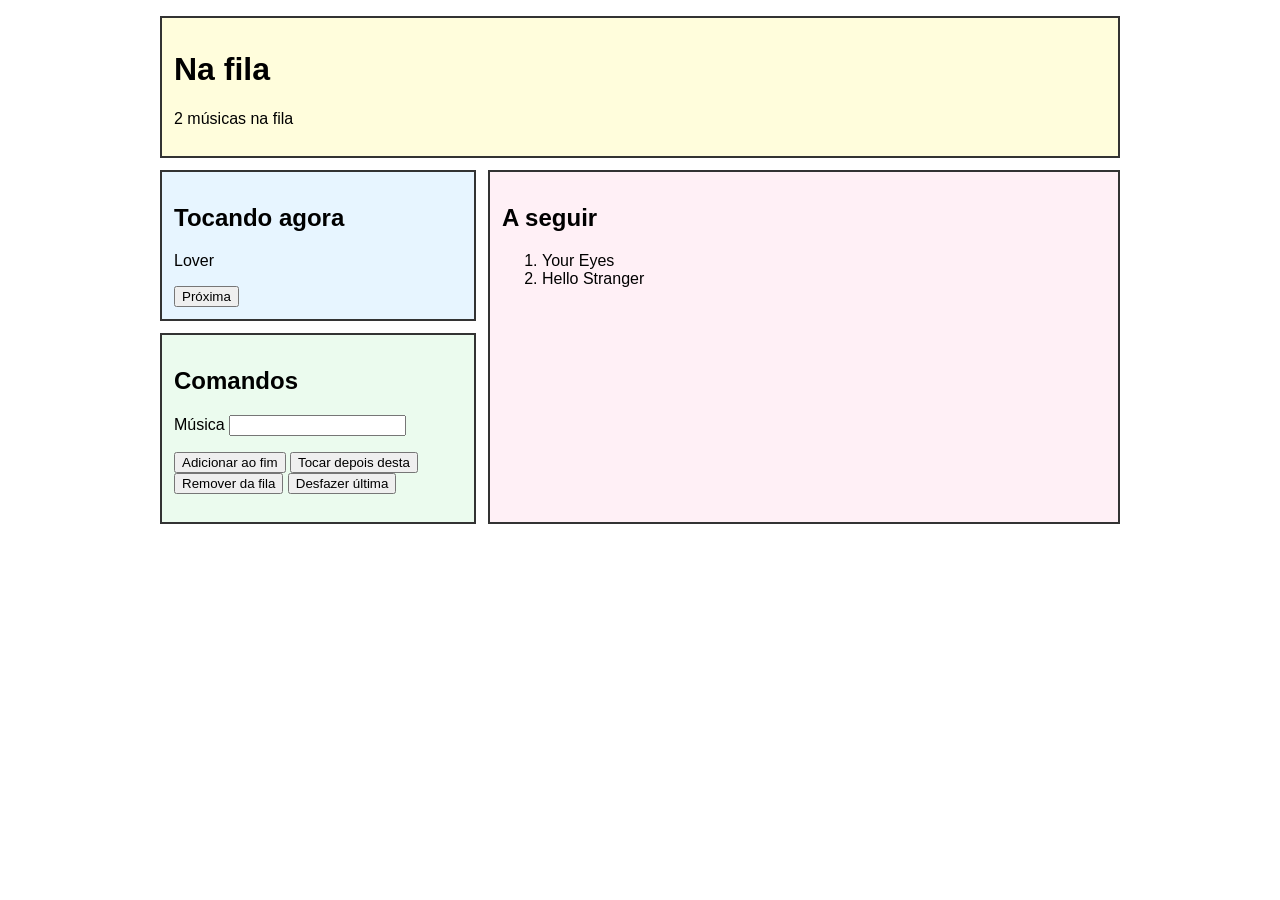
<file: 07_10/index.html>
<!DOCTYPE html>
<html lang="pt-BR">

<head>
    <meta charset="UTF-8">
    <meta name="viewport" content="width=device-width, initial-scale=1.0">
    <title>Lista de espera</title>
    <link rel="stylesheet" href="style.css">
    <script src="script.js" defer></script>
</head>

<body>

    <main class="player">

        <header class="topo">
            <h1>Na fila</h1>
            <p class="contagem">Fila vazia</p>
        </header>

        <form class="tocando">
    <h2>Tocando agora</h2>

    <p>
        <!-- Adicionamos o span com a classe tocando-atual -->
        <label for="nome"><span class="tocando-atual">Nada tocando</span></label>
    </p>

    <div class="botoes">
        <button type="button" class="botao-proximo">Próxima</button>
        
    </div>
    </form>

        <section class="formulario">
            <h2>Comandos</h2>
             <p>
                <label for="nome">Música</label>
                <input type="text" id="nome" class="musica">
            </p>

            <div class="botoes">
                <button type="button" class="botao-adicionar">Adicionar ao fim</button>
                <button type="button" class="botao-tocar-depois">Tocar depois desta</button>
                <button type="button" class="botao-remover">Remover da fila</button>
                <button type="button" class="botao-desfazer">Desfazer última</button>
            </div>

            <p class="aviso"></p>
        </section>

        <section class="fila">
            <h2>A seguir</h2>
            <ol class="lista">                
            </ol>
            <!-- <p class="nome-chamado">Ninguém</p>
            <button type="button" class="botao-chamar">Chamar próximo</button> -->
        </section>

    </main>

</body>

</html>
</file>
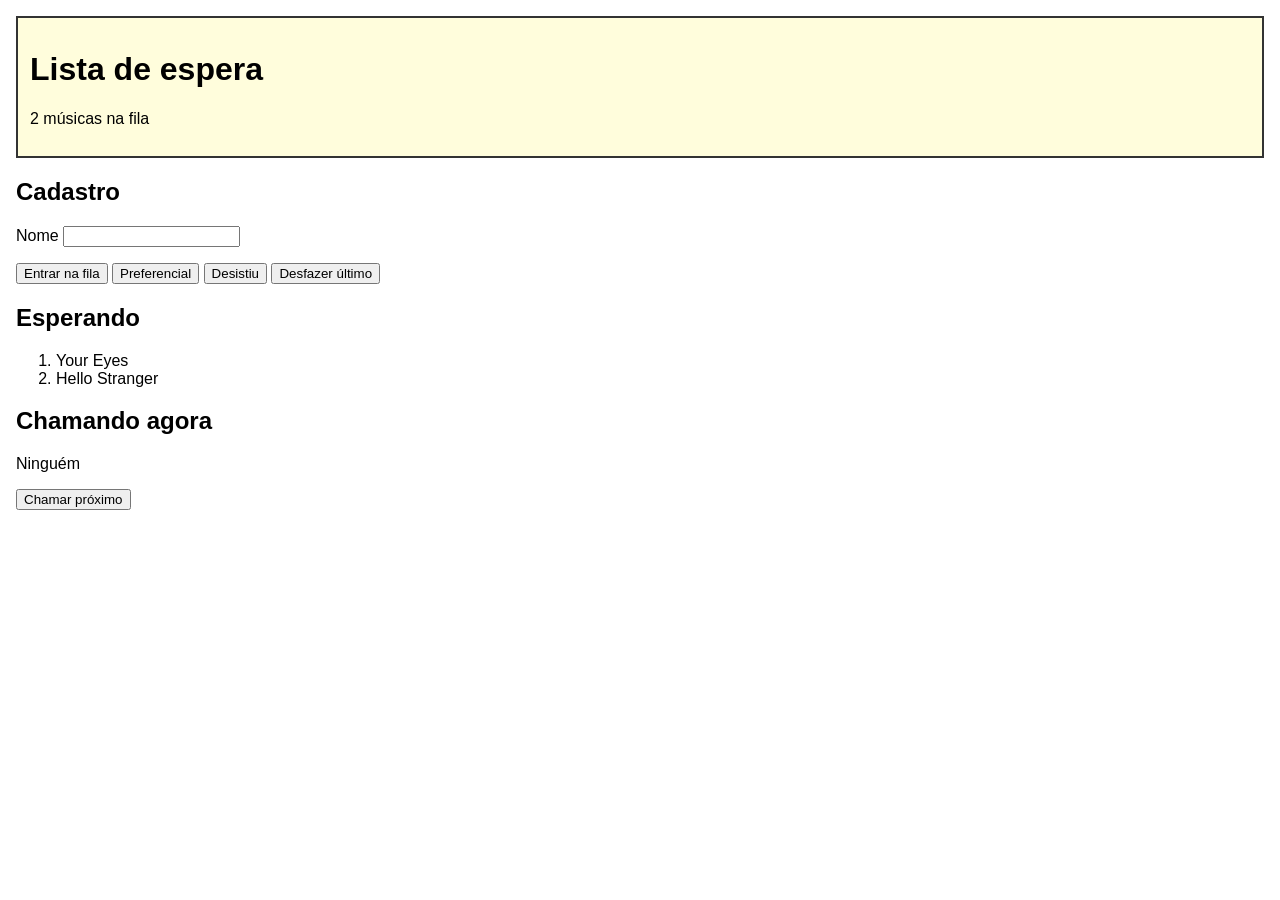
<file: 07_10/index-parte3.html>
<!DOCTYPE html>
<html lang="pt-BR">

<head>
    <meta charset="UTF-8">
    <meta name="viewport" content="width=device-width, initial-scale=1.0">
    <title>Lista de espera</title>
    <link rel="stylesheet" href="style.css">
    <script src="script.js" defer></script>
</head>

<body>

    <main class="lanchonete">

        <header class="topo">
            <h1>Lista de espera</h1>
            <p class="contagem">Ninguém esperando</p>
        </header>

        <form class="cadastro">
            <h2>Cadastro</h2>

            <p>
                <label for="nome">Nome</label>
                <input type="text" id="nome" class="campo-nome">
            </p>

            <div class="botoes">
                <button type="button" class="botao-entrar">Entrar na fila</button>
                <button type="button" class="botao-preferencial">Preferencial</button>
                <button type="button" class="botao-desistiu">Desistiu</button>
                <button type="button" class="botao-desfazer">Desfazer último</button>
            </div>

            <p class="aviso"></p>
        </form>

        <section class="espera">
            <h2>Esperando</h2>
            <ol class="lista">
                
            </ol>
        </section>

        <section class="chamada">
            <h2>Chamando agora</h2>
            <p class="nome-chamado">Ninguém</p>
            <button type="button" class="botao-chamar">Chamar próximo</button>
        </section>

    </main>

</body>

</html>
</file>
<file: 07_10/style.css>
* {
    box-sizing: border-box;
}

body {
    margin: 0;
    padding: 16px;
    font-family: Arial, sans-serif;
}

.topo,
.tocando,
.formulario,
.fila {
    padding: 12px;
    border: 2px solid #333333;
}

.topo     { background-color: #fffddc; }
.tocando { background-color: #e7f5ff; }
.formulario   { background-color: #ebfbee; }
.fila  { background-color: #fff0f6; }

.topo     { grid-area: area1; }
.tocando { grid-area: area2; }
.formulario { grid-area: area3; }
.fila  { grid-area: area4; }


.player {
    display: grid;
    gap: 12px;
    max-width: 960px;
    margin: 0 auto;

    /* Celular: tudo empilhado. A chamada vem logo depois
       do topo, porque é o que mais importa. */
    grid-template-areas:
        "area1"
        "area2"
        "area3"
        "area4";
}

@media (min-width: 800px) {

    .player {
        grid-template-columns: 1fr 2fr;
        grid-template-areas:
            "area1     area1"
            "area2     area4"
            "area3     area4";
    }

}
</file>
